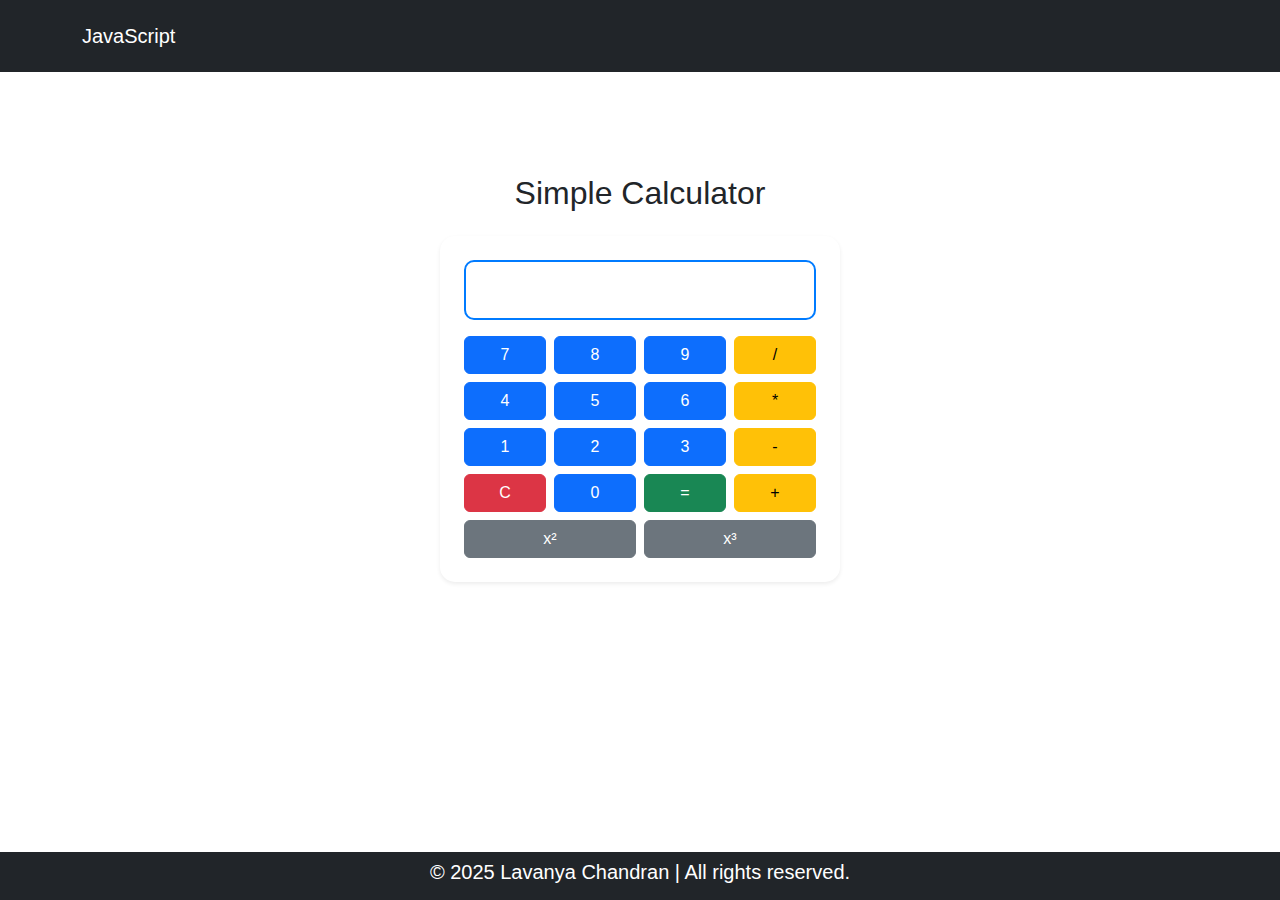
<file: index.html>
<!DOCTYPE html>
<html lang="en">

<head>
    <meta charset="UTF-8">
    <meta name="viewport" content="width=device-width, initial-scale=1.0">
    <!-- META INFO -->
    <meta name="author" content="Lavanya Chandran">
    <meta name="description"
        content="A Simple Grade Calculator by Lavanya Chandran. Enter marks for five subjects, and calculate total, average, and grade using JavaScript.">
    <meta name="keywords"
        content="Grade Calculator, JavaScript Project, Lavanya Chandran, Student Projects, Web Development, JS Conditional Statements">
    <title>Simple Grade Calculator</title>
    <!--Custom Css-->
    <link href="css/style.css" rel="stylesheet" />
    <!--Bootstrap5 CSS CDN-->
    <link href="css/bootstrap.min.css" rel="stylesheet">
    <!--Bootstrap5 JS CDN-->
    <script src="js/bootstrap.bundle.min.js"></script>


</head>

<body>

    <nav class="navbar navbar-expand-lg navbar-dark text-white bg-dark fixed-top py-3">
        <div class="container">
            <a class="navbar-brand" href="#grade" target="_blank">JavaScript</a>

        </div>
    </nav>

    <!--hero section-->
    <section id="grade" class="bg-white py-5 contact mt-5">


        <div class="container mt-5">
            <h2 class="text-center mb-4">Simple Calculator</h2>
            <div class="calculator p-4 shadow-sm bg-white">
                <input type="text" id="result" class="form-control mb-3" readonly>

                <div class="row g-2">
                    <div class="col-3"><button class="btn btn-primary w-100" value="7">7</button></div>
                    <div class="col-3"><button class="btn btn-primary w-100" value="8">8</button></div>
                    <div class="col-3"><button class="btn btn-primary w-100" value="9">9</button></div>
                    <div class="col-3"><button class="btn btn-warning w-100" value="/">/</button></div>

                    <div class="col-3"><button class="btn btn-primary w-100" value="4">4</button></div>
                    <div class="col-3"><button class="btn btn-primary w-100" value="5">5</button></div>
                    <div class="col-3"><button class="btn btn-primary w-100" value="6">6</button></div>
                    <div class="col-3"><button class="btn btn-warning w-100" value="*">*</button></div>

                    <div class="col-3"><button class="btn btn-primary w-100" value="1">1</button></div>
                    <div class="col-3"><button class="btn btn-primary w-100" value="2">2</button></div>
                    <div class="col-3"><button class="btn btn-primary w-100" value="3">3</button></div>
                    <div class="col-3"><button class="btn btn-warning w-100" value="-">-</button></div>

                    <div class="col-3"><button class="btn btn-danger w-100" id="clear">C</button></div>
                    <div class="col-3"><button class="btn btn-primary w-100" value="0">0</button></div>
                    <div class="col-3"><button class="btn btn-success w-100" id="equal">=</button></div>
                    <div class="col-3"><button class="btn btn-warning w-100" value="+">+</button></div>

                    <div class="col-6"><button class="btn btn-secondary w-100" id="square">x²</button></div>
                    <div class="col-6"><button class="btn btn-secondary w-100" id="cube">x³</button></div>
                </div>
            </div>
        </div>



    </section>



    <footer class="fixed-bottom bg-dark text-white py-2">
        <div class="container text-center">
            <!-- Copyright -->
            <h5>&copy; 2025 Lavanya Chandran | All rights reserved.</h5>
        </div>
    </footer>
    <!--Custom Script File-->
    <script src="js/script.js"></script>
</body>

</html>
</file>
<file: css/style.css>
* {
  font-family: 'Inter', 'Segoe UI', 'Roboto', sans-serif;
}
body {
  font-family: 'Segoe UI', sans-serif;
  background-color: #f8f9fa;
  padding: 30px;
}
.section-title {
  font-size: 2rem;
  font-weight: 700;
  margin-bottom: 1.25rem;
  padding-bottom: 1.25rem;
  position: relative;
}

.section-title:before {
  content: "";
  position: absolute;
  display: block;
  width: 10rem;
  height: 0.0625rem;
  background:
    color-mix(in srgb, #212529e8, transparent 60%);
  left: 0;
  right: 0;
  bottom: 0.0625rem;
  margin: auto;
}

.section-title::after {
  content: "";
  position: absolute;
  display: block;
  width: 3.75rem;
  height: 0.1875rem;
  background: #212529e8;
  left: 0;
  right: 0;
  bottom: 0;
  margin: auto;
}

.cursor-pointer {
  cursor: pointer;
}

.navbar-nav .nav-link {
  font-weight: normal;
}


.calculator {
  max-width: 400px;
  margin: auto;
  border-radius: 15px;
  background-color: white;
  box-shadow: 0 0 10px rgba(0,0,0,0.1);
}

input#result {
  font-size: 1.5rem;
  text-align: right;
  padding: 10px;
  border: 2px solid #007bff;
  border-radius: 10px;
}
button {
  font-size: 1.2rem;
}

/* Responsive:screens */

@media (max-width: 450px) {
  .navbar {
    min-height: 3.5rem;
    background: #212529e8;
  }

}
</file>
